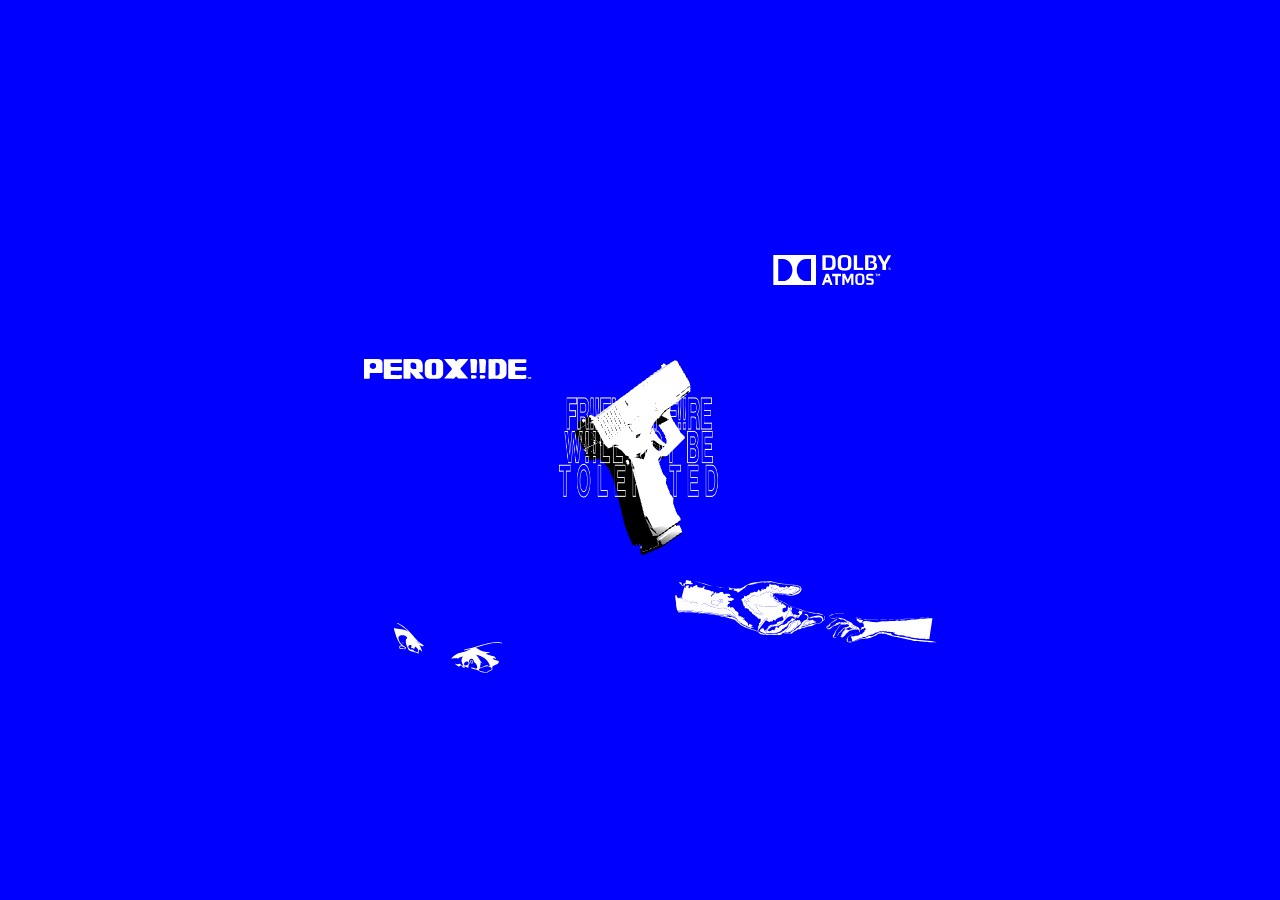
<file: index.html>
<!DOCTYPE html>
<html lang="en">
<head>
    <meta charset="utf-8">
    <meta name="viewport" content="width=device-width, initial-scale=1">

    <meta property="og:title" content="PEROXIIDE — Official Website">
    <link rel="canonical" href="https://peroxii.de/">
    <meta property="og:type" content="website">
    <meta property="og:locale" content="pl_PL">
    <meta property="og:description" content="And they don't understand where im coming from because of the thought patterns.">
    <meta name="description" content="PEROXIIDE — Official Website">
    <meta name="keywords" content="PEROXIIDE, Hydrae, latesleeper, footwork">
    <meta property="og:url" content="https://peroxii.de/">
    <meta name="author" content="PEROXIIDE">
    <meta property="og:image" content="https://peroxii.de/static/thumbnail.png">
    <meta property="og:image:width" content="1200">
    <meta property="og:image:height" content="630">
    <meta property="og:site_name" content="PEROXIIDE">
    <meta property="og:url" content="https://peroxii.de/">
    <meta name="twitter:title" content="PEROXIIDE">
    <meta name="twitter:image" content="https://peroxii.de/static/thumbnail.png">
    <meta name="twitter:imageSrc" content="https://peroxii.de/static/thumbnail.png">

    <link rel="apple-touch-icon" sizes="180x180" href="static/apple-touch-icon.png">
    <link rel="icon" type="image/png" sizes="32x32" href="static/favicon-32x32.png">
    <link rel="icon" type="image/png" sizes="16x16" href="static/favicon-16x16.png">
    <link rel="manifest" href="static/site.webmanifest">
    <link rel="mask-icon" href="static/safari-pinned-tab.svg" color="#5bbad5">
    <meta name="msapplication-TileColor" content="#1a4bff">
    <meta name="theme-color" content="#1a4bff">

    <title>PEROXIIDE</title>
    <link href="https://cdn.jsdelivr.net/npm/bootstrap@5.3.0/dist/css/bootstrap.min.css" rel="stylesheet" integrity="sha384-9ndCyUaIbzAi2FUVXJi0CjmCapSmO7SnpJef0486qhLnuZ2cdeRhO02iuK6FUUVM" crossorigin="anonymous">
    <link rel="stylesheet" type="text/css" href="static/app.css">

	<style>
		body {
			margin: 0px;
		}
		canvas {
			display: block;
		}
	</style>

	</head>
	<body ontouchstart="" onclick="playAudio()">
		<div class="d-flex justify-content-center">
				<img src="static/TEXT.png" class="center" height="200">
		</div>

		<a href="https://www.instagram.com/prxiide/" class="lookig">
			<img src="static/IG.svg" class="center" height="50">
		</a>

		<a href="https://soundcloud.com/peroxiide" class="listensc">
			<img src="static/SC.svg" class="center" height="30">
		</a>

		<img src="static/RT4.svg" class="center rt4" height="20">
		<img src="static/HS.svg" class="center nokiahs" height="65">

		<script type="module">

			import * as THREE from './js/three.module.js';
			import { APP } from './js/app.js';
			import { VRButton } from './js/VRButton.js';

			window.THREE = THREE; // Used by APP Scripts.
			window.VRButton = VRButton; // Used by APP Scripts.

			var loader = new THREE.FileLoader();
			loader.load( 'app.json', function ( text ) {

				var player = new APP.Player();
				player.load( JSON.parse( text ) );
				player.setSize( window.innerWidth, window.innerHeight );
				player.play();

				document.body.appendChild( player.dom );

				window.addEventListener( 'resize', function () {

					player.setSize( window.innerWidth, window.innerHeight );

				} );

			} );

		</script>
		<audio id="audiof" autoplay="" loop="">
		      <source src="static/id.mp3" type="audio/mpeg">
	    </audio>

		<script>
	      function playAudio() {
	        var audio = document.getElementById("audiof");
	        audio.play();
	      }

	      function pauseAudio() {
	        var audio = document.getElementById("audiof");
	        audio.pause();
	      }
	    </script>
	    <script src="https://cdn.jsdelivr.net/npm/bootstrap@5.3.0/dist/js/bootstrap.bundle.min.js" integrity="sha384-geWF76RCwLtnZ8qwWowPQNguL3RmwHVBC9FhGdlKrxdiJJigb/j/68SIy3Te4Bkz" crossorigin="anonymous"></script>
	</body>
</html>
</file>
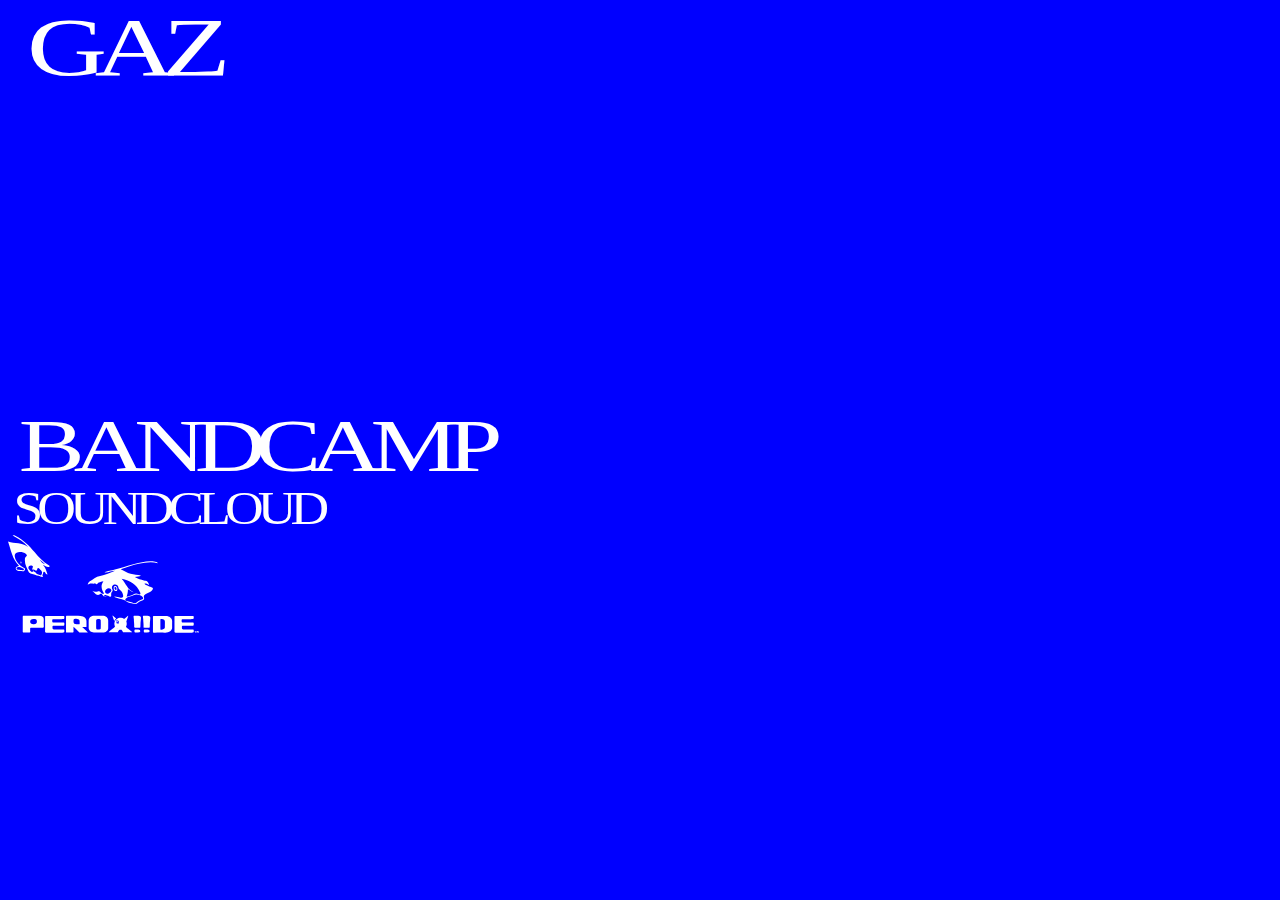
<file: gaz/index.html>
<!DOCTYPE html>
<html lang="en">
<head>
    <meta charset="utf-8">
    <meta name="viewport" content="width=device-width, initial-scale=1">

    <meta property="og:title" content="'GAZ' Links">
    <link rel="canonical" href="https://peroxii.de/">
    <meta property="og:type" content="website">
    <meta property="og:locale" content="pl_PL">
    <meta property="og:description" content="Single taken from 'FR!!ENDLY F!!RE W!!LL NOT BE TOLERATED' called 'GAZ'">
    <meta name="description" content="'GAZ' Links">
    <meta name="keywords" content="PEROXIIDE, Hydrae, latesleeper, footwork">
    <meta property="og:url" content="https://peroxii.de/">
    <meta name="author" content="PEROXIIDE">
    <meta property="og:image" content="https://peroxii.de/static/thumbnail.png">
    <meta property="og:image:width" content="1200">
    <meta property="og:image:height" content="630">
    <meta property="og:site_name" content="PEROXIIDE">
    <meta property="og:url" content="https://peroxii.de/">
    <meta name="twitter:title" content="PEROXIIDE">
    <meta name="twitter:image" content="https://peroxii.de/static/thumbnail.png">
    <meta name="twitter:imageSrc" content="https://peroxii.de/static/thumbnail.png">

    <link rel="apple-touch-icon" sizes="180x180" href="../static/apple-touch-icon.png">
    <link rel="icon" type="image/png" sizes="32x32" href="../static/favicon-32x32.png">
    <link rel="icon" type="image/png" sizes="16x16" href="../static/favicon-16x16.png">
    <link rel="manifest" href="../static/site.webmanifest">
    <link rel="mask-icon" href="../static/safari-pinned-tab.svg" color="#5bbad5">
    <meta name="msapplication-TileColor" content="#1a4bff">
    <meta name="theme-color" content="#1a4bff">

    <title>PEROXIIDE — GAZ</title>
    <link href="https://cdn.jsdelivr.net/npm/bootstrap@5.3.0/dist/css/bootstrap.min.css" rel="stylesheet" integrity="sha384-9ndCyUaIbzAi2FUVXJi0CjmCapSmO7SnpJef0486qhLnuZ2cdeRhO02iuK6FUUVM" crossorigin="anonymous">
    <link rel="stylesheet" type="text/css" href="../static/app.css">

	</head>
	<body style="background-color: #0000ff;">

		<div class="container">
			<div class="row g-0 p-5">
				
				<div class="col-12 d-flex justify-content-center">
					<img src="../static/GAZ.svg" class="img-fluid" width="250">
				</div>

				<div class="col-12 d-flex justify-content-center pt-5">
					<iframe width="560" height="315" src="https://www.youtube.com/embed/-hVt7vg8sMA" title="YouTube video player" frameborder="0" allow="accelerometer; autoplay; clipboard-write; encrypted-media; gyroscope; picture-in-picture; web-share" allowfullscreen></iframe>
				</div>

				<div class="col-12 d-flex justify-content-center mt-5">
					<a href="https://1216.bandcamp.com/track/gaz-2" class="">
						<img src="../static/BANDCAMP.svg" class="img-fluid" width="550">
					</a>
				</div>

				<div class="col-12 d-flex justify-content-center">
					<a href="https://soundcloud.com/peroxiide/gaz" class="">
						<img src="../static/SOUNDCLOUD.svg" class="img-fluid" width="350">
					</a>
				</div>


				<div class="col-12 mt-3">
				</div>

				<div class="col-12 d-flex justify-content-center mt-5">
					<a href="https://www.instagram.com/prxiide/" class="">
						<img src="../static/IG.svg" class="img-fluid" width="150">
					</a>
				</div>

				<div class="col-12 mt-5">
				</div>

				<div class="col-12 d-flex justify-content-center mt-5">
					<a href="https://peroxii.de/" class="">
						<img src="../static/PERJETIX.svg" class="img-fluid" width="200">
					</a>
				</div>



			</div>
		</div>


	    <script src="https://cdn.jsdelivr.net/npm/bootstrap@5.3.0/dist/js/bootstrap.bundle.min.js" integrity="sha384-geWF76RCwLtnZ8qwWowPQNguL3RmwHVBC9FhGdlKrxdiJJigb/j/68SIy3Te4Bkz" crossorigin="anonymous"></script>
	</body>
</html>
</file>
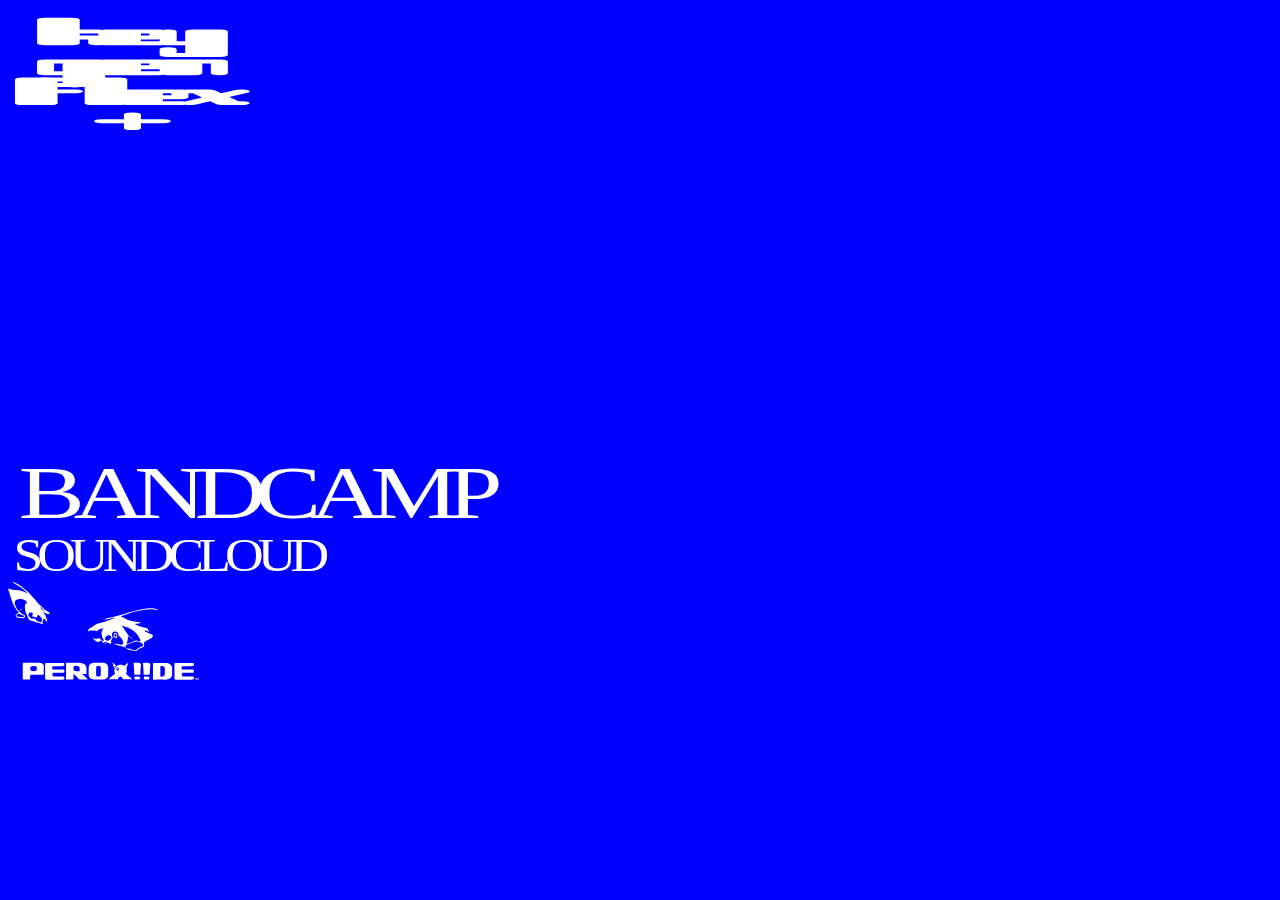
<file: keygen-flex/index.html>
<!DOCTYPE html>
<html lang="en">
<head>
    <meta charset="utf-8">
    <meta name="viewport" content="width=device-width, initial-scale=1">

    <meta property="og:title" content="'GAZ' Links">
    <link rel="canonical" href="https://peroxii.de/">
    <meta property="og:type" content="website">
    <meta property="og:locale" content="pl_PL">
    <meta property="og:description" content="Single taken from 'FR!!ENDLY F!!RE W!!LL NOT BE TOLERATED' called 'KEYGEN FLEX'">
    <meta name="description" content="'GAZ' Links">
    <meta name="keywords" content="PEROXIIDE, Hydrae, latesleeper, footwork">
    <meta property="og:url" content="https://peroxii.de/">
    <meta name="author" content="PEROXIIDE">
    <meta property="og:image" content="https://peroxii.de/static/thumbnail.png">
    <meta property="og:image:width" content="1200">
    <meta property="og:image:height" content="630">
    <meta property="og:site_name" content="PEROXIIDE">
    <meta property="og:url" content="https://peroxii.de/">
    <meta name="twitter:title" content="PEROXIIDE">
    <meta name="twitter:image" content="https://peroxii.de/static/thumbnail.png">
    <meta name="twitter:imageSrc" content="https://peroxii.de/static/thumbnail.png">

    <link rel="apple-touch-icon" sizes="180x180" href="../static/apple-touch-icon.png">
    <link rel="icon" type="image/png" sizes="32x32" href="../static/favicon-32x32.png">
    <link rel="icon" type="image/png" sizes="16x16" href="../static/favicon-16x16.png">
    <link rel="manifest" href="../static/site.webmanifest">
    <link rel="mask-icon" href="../static/safari-pinned-tab.svg" color="#5bbad5">
    <meta name="msapplication-TileColor" content="#1a4bff">
    <meta name="theme-color" content="#1a4bff">

    <title>PEROXIIDE — KEYGEN FLEX</title>
    <link href="https://cdn.jsdelivr.net/npm/bootstrap@5.3.0/dist/css/bootstrap.min.css" rel="stylesheet" integrity="sha384-9ndCyUaIbzAi2FUVXJi0CjmCapSmO7SnpJef0486qhLnuZ2cdeRhO02iuK6FUUVM" crossorigin="anonymous">
    <link rel="stylesheet" type="text/css" href="../static/app.css">

	</head>
	<body style="background-color: #0000ff;">

		<div class="container">
			<div class="row g-0 p-5">
				
				<div class="col-12 d-flex justify-content-center">
					<img src="../static/KGNFLX.svg" class="img-fluid" width="250">
				</div>

				<div class="col-12 d-flex justify-content-center pt-5">
					<iframe width="560" height="315" src="https://www.youtube.com/embed/v7ctDxMwKvU" title="YouTube video player" frameborder="0" allow="accelerometer; autoplay; clipboard-write; encrypted-media; gyroscope; picture-in-picture; web-share" allowfullscreen></iframe>
				</div>

				<div class="col-12 d-flex justify-content-center mt-5">
					<a href="https://1216.bandcamp.com/track/keygen-flex-2" class="">
						<img src="../static/BANDCAMP.svg" class="img-fluid" width="550">
					</a>
				</div>

				<div class="col-12 d-flex justify-content-center">
					<a href="https://soundcloud.com/peroxiide/keygen-flex" class="">
						<img src="../static/SOUNDCLOUD.svg" class="img-fluid" width="350">
					</a>
				</div>


				<div class="col-12 mt-3">
				</div>

				<div class="col-12 d-flex justify-content-center mt-5">
					<a href="https://www.instagram.com/prxiide/" class="">
						<img src="../static/IG.svg" class="img-fluid" width="150">
					</a>
				</div>

				<div class="col-12 mt-5">
				</div>

				<div class="col-12 d-flex justify-content-center mt-5">
					<a href="https://peroxii.de/" class="">
						<img src="../static/PERJETIX.svg" class="img-fluid" width="200">
					</a>
				</div>



			</div>
		</div>


	    <script src="https://cdn.jsdelivr.net/npm/bootstrap@5.3.0/dist/js/bootstrap.bundle.min.js" integrity="sha384-geWF76RCwLtnZ8qwWowPQNguL3RmwHVBC9FhGdlKrxdiJJigb/j/68SIy3Te4Bkz" crossorigin="anonymous"></script>
	</body>
</html>
</file>
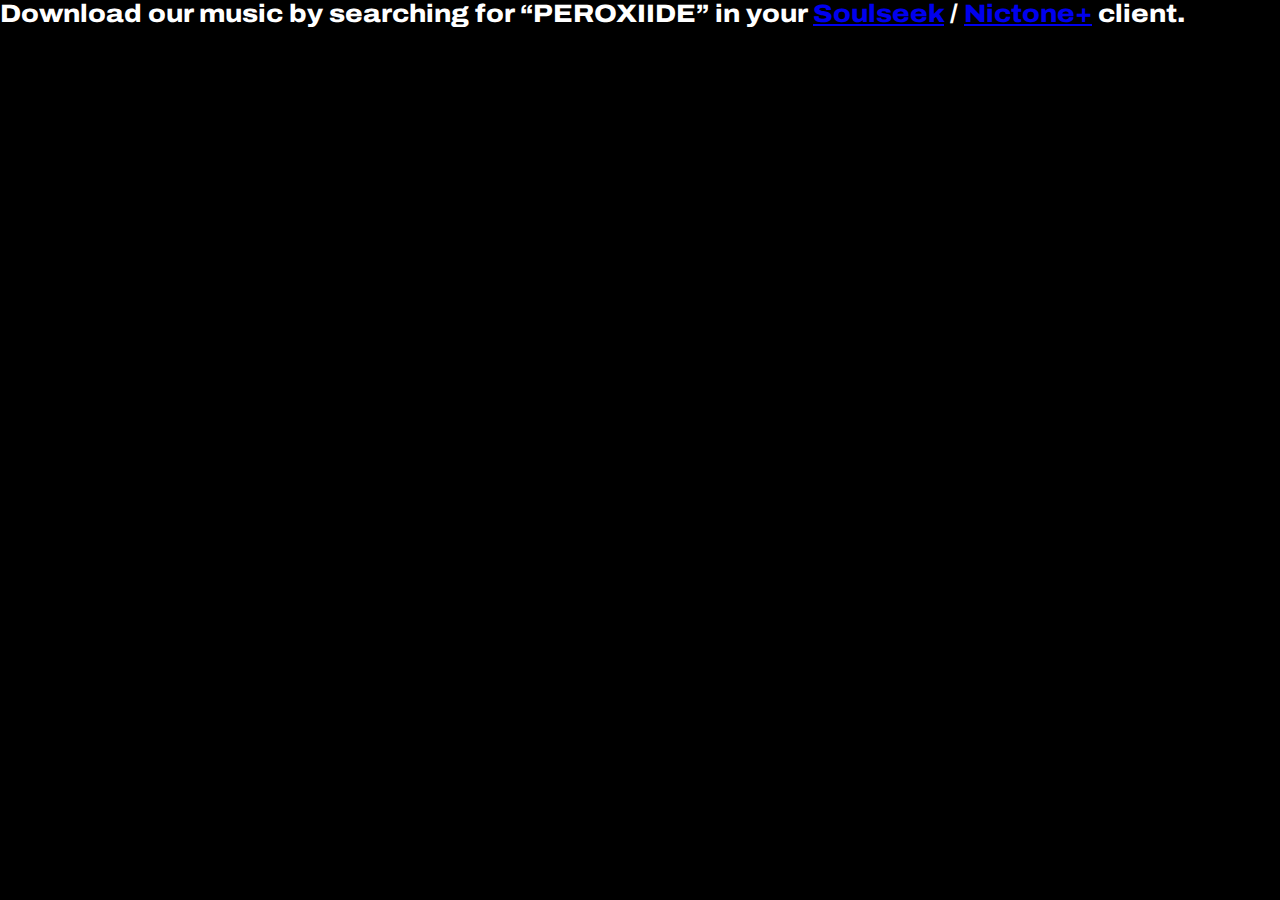
<file: steal/index.html>
<!DOCTYPE html>
<html lang="en">
<head>
    <meta charset="utf-8">
    <meta name="viewport" content="width=device-width, initial-scale=1">

    <meta property="og:title" content="PEROXIIDE — STEAL*">
    <link rel="canonical" href="https://peroxii.de/">
    <meta property="og:type" content="website">
    <meta property="og:locale" content="pl_PL">
    <meta property="og:description" content="And they don't understand where im coming from because of the thought patterns.">
    <meta name="description" content="PEROXIIDE — STEAL*">
    <meta name="keywords" content="PEROXIIDE, Hydrae, latesleeper, footwork">
    <meta property="og:url" content="https://peroxii.de/">
    <meta name="author" content="PEROXIIDE">
    <meta property="og:image" content="https://peroxii.de/static/thumbnail.png">
    <meta property="og:image:width" content="1200">
    <meta property="og:image:height" content="630">
    <meta property="og:site_name" content="PEROXIIDE">
    <meta property="og:url" content="https://peroxii.de/">
    <meta name="twitter:title" content="PEROXIIDE">
    <meta name="twitter:image" content="https://peroxii.de/static/thumbnail.png">
    <meta name="twitter:imageSrc" content="https://peroxii.de/static/thumbnail.png">

    <link rel="apple-touch-icon" sizes="180x180" href="../static/apple-touch-icon.png">
    <link rel="icon" type="image/png" sizes="32x32" href="../static/favicon-32x32.png">
    <link rel="icon" type="image/png" sizes="16x16" href="../static/favicon-16x16.png">
    <link rel="manifest" href="../static/site.webmanifest">
    <link rel="mask-icon" href="../static/safari-pinned-tab.svg" color="#5bbad5">
    <meta name="msapplication-TileColor" content="#1a4bff">
    <meta name="theme-color" content="#1a4bff">

    <title>PEROXIIDE ― STEAL*</title>
    <link href="https://cdn.jsdelivr.net/npm/bootstrap@5.3.0/dist/css/bootstrap.min.css" rel="stylesheet" integrity="sha384-9ndCyUaIbzAi2FUVXJi0CjmCapSmO7SnpJef0486qhLnuZ2cdeRhO02iuK6FUUVM" crossorigin="anonymous">
    <link rel="stylesheet" type="text/css" href="../static/app.css">

	<style>
		body {
			margin: 0px;
			background-color: #000;
			color: #fff;
		}
		canvas {
			display: block;
		}
	</style>

	</head>
	<body>
		<div class="container-fluid">
			<div class="row g-0 p-5">
					<span class="textsteal">Download our music by searching for “PEROXIIDE” in your <a href="http://www.slsknet.org/news/node/1" target="_blank">Soulseek</a> / <a href="https://nicotine-plus.org/doc/DOWNLOADS.html" target="_blank">Nictone+</a> client.</span>
			</div>
		</div>

	    <script src="https://cdn.jsdelivr.net/npm/bootstrap@5.3.0/dist/js/bootstrap.bundle.min.js" integrity="sha384-geWF76RCwLtnZ8qwWowPQNguL3RmwHVBC9FhGdlKrxdiJJigb/j/68SIy3Te4Bkz" crossorigin="anonymous"></script>
	</body>
</html>
</file>
<file: static/app.css>
@font-face {
  font-family: arex;
  src: url("../static/arex.ttf");
}

body {
	background-color: #000;
}

.center {
    position: absolute;
    top: 50%;
    left: 50%;
    transform: translate(-50%, -50%);
}

.lookig {
    position: absolute;
    top: 72%;
    left: 35%;
    transform: translate(-50%, -50%);
}

.listensc {
    position: absolute;
    top: 30%;
    left: 65%;
    transform: translate(-50%, -50%);
}

.rt4 {
    position: absolute;
    top: 41%;
    left: 35%;
    transform: translate(-50%, -50%);
}

.nokiahs {
    position: absolute;
    top: 68%;
    left: 63%;
    transform: translate(-50%, -50%);
}

.textsteal {
    font-size: 2.8vh;
    font-family: arex;
}
</file>
